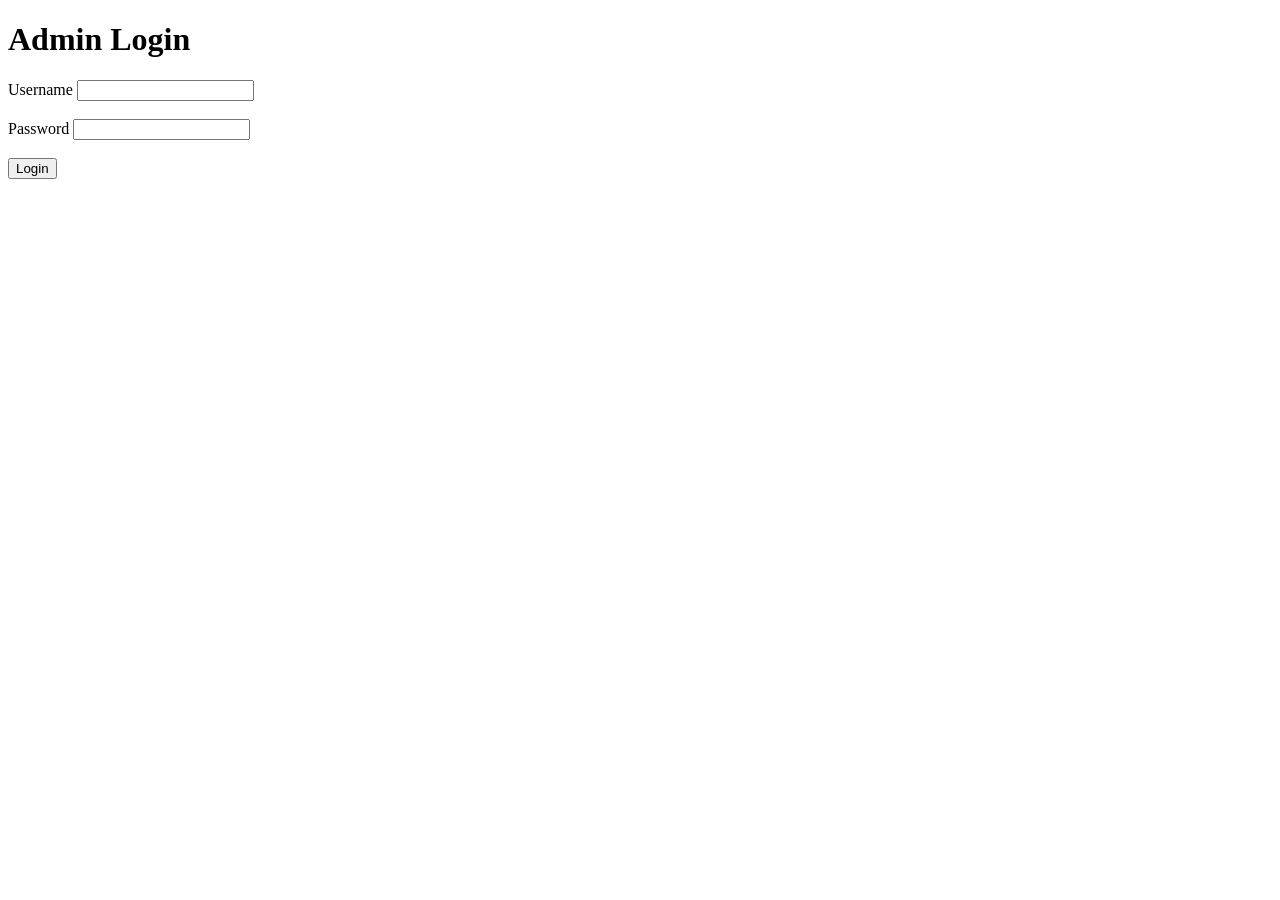
<file: admin-login.html>
<!DOCTYPE html>
<html lang="en">
<head>
    <meta charset="UTF-8">
    <meta name="viewport" content="width=device-width, initial-scale=1.0">
    <title>Admin Login</title>
</head>

<body>

    <h1>Admin Login</h1>

    <form method="POST">

        <label>Username</label>
        <input type="text" name="username" required>

        <br><br>

        <label>Password</label>
        <input type="password" name="password" required>

        <br><br>

        <button type="submit">Login</button>

    </form>

</body>
</html>
</file>
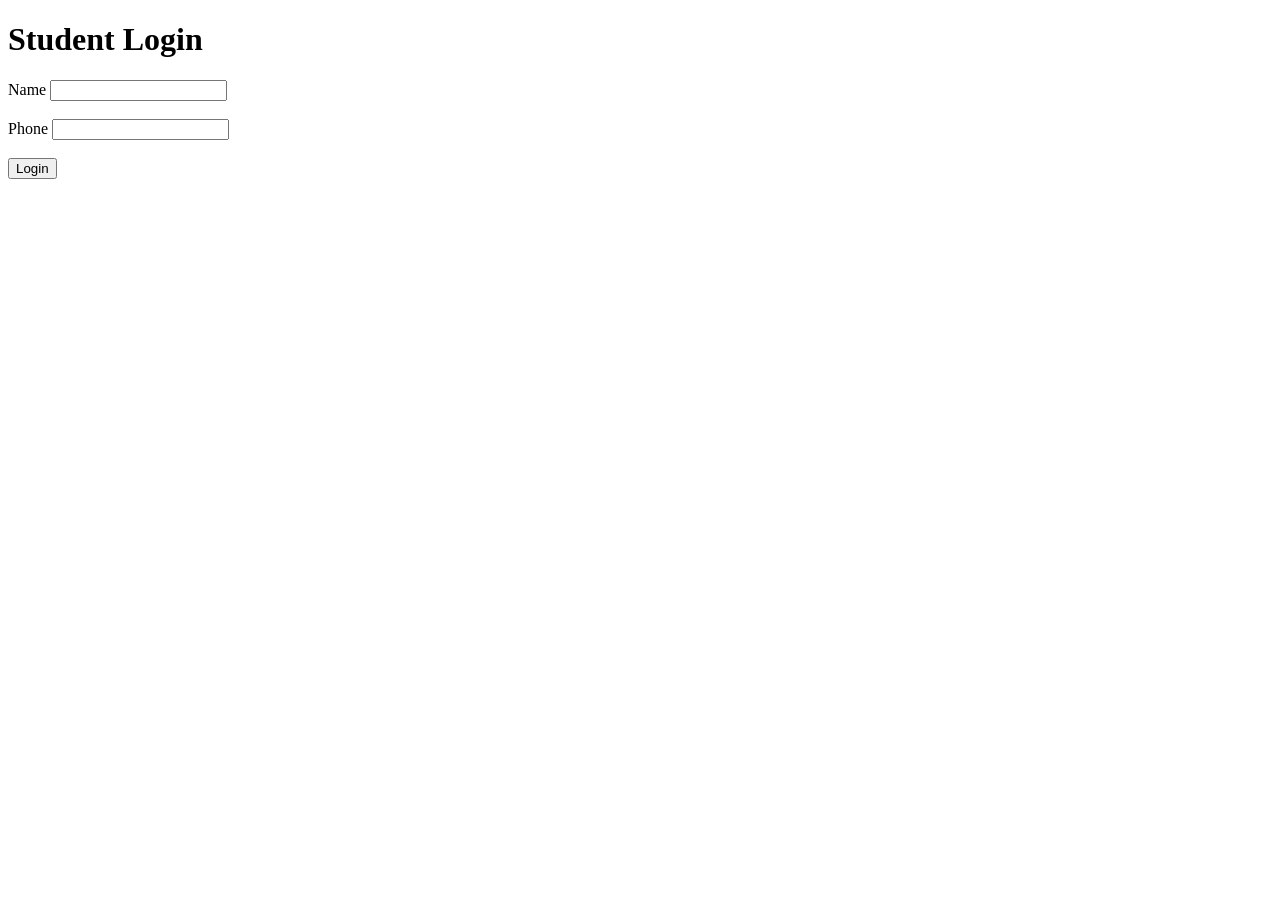
<file: student-login.html>
<!DOCTYPE html>
<html lang="en">
<head>
    <meta charset="UTF-8">
    <meta name="viewport" content="width=device-width, initial-scale=1.0">
    <title>Student Login</title>
</head>

<body>

    <h1>Student Login</h1>

    <form method="POST">

        <label>Name</label>
        <input type="text" name="name" required>

        <br><br>

        <label>Phone</label>
        <input type="text" name="phone" required>

        <br><br>

        <button type="submit">Login</button>

    </form>

</body>
</html>
</file>
